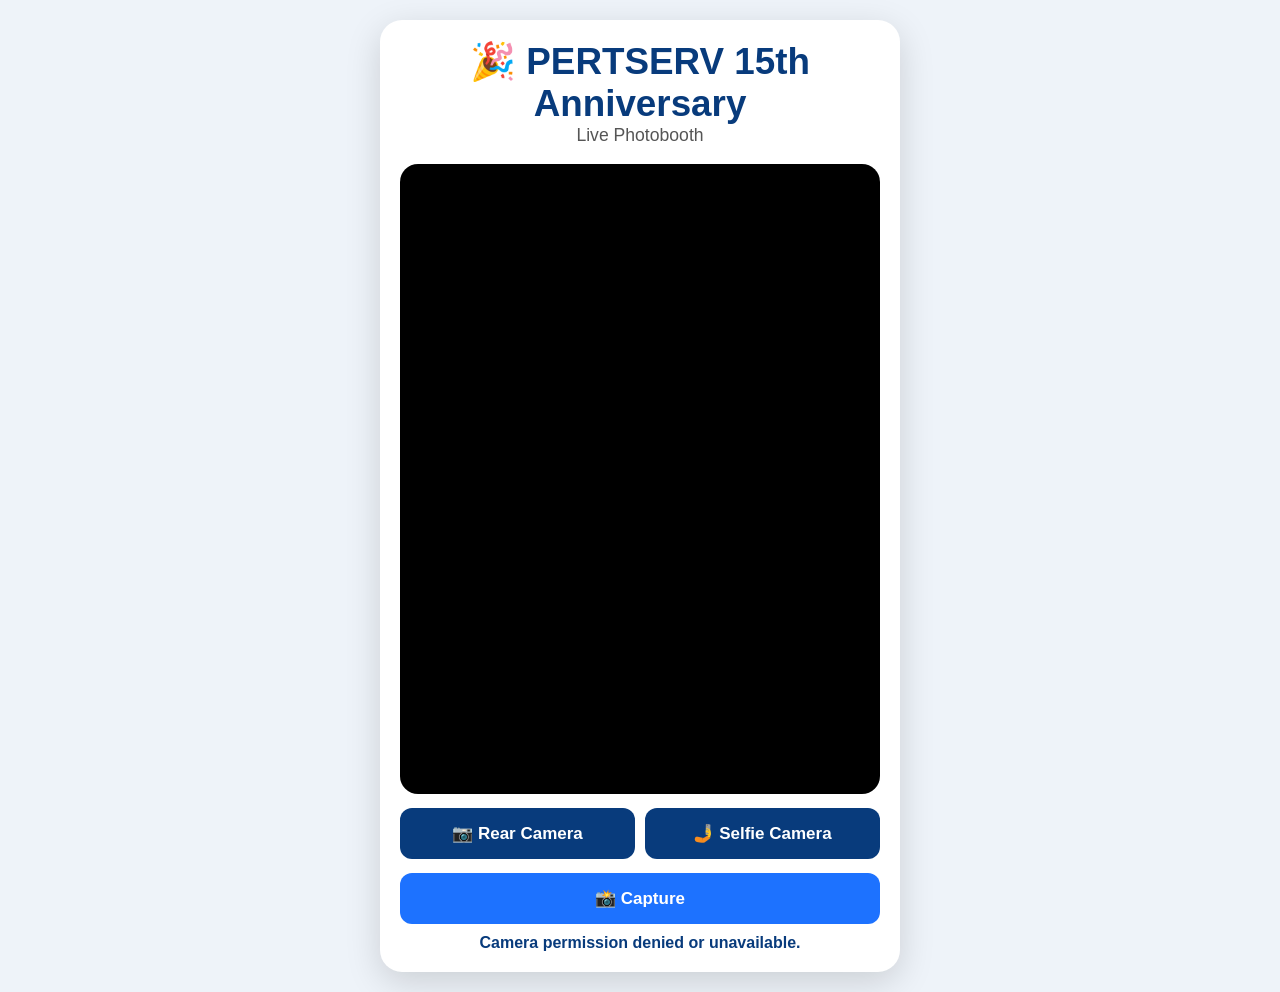
<file: index.html>
<!DOCTYPE html>
<html lang="en">
<head>

<meta charset="UTF-8">
<meta name="viewport" content="width=device-width, initial-scale=1.0">

<title>PERTSERV 15th Anniversary Live Photobooth</title>

<link rel="stylesheet" href="style.css">

</head>

<body>

<div class="container">

    <div class="header">
        <h1>🎉 PERTSERV 15th Anniversary</h1>
        <p>Live Photobooth</p>
    </div>


    
    <div class="camera-container">

     <!-- LEFT CONTROLS -->
   <!-- <div class="photo-mode">
        <button id="singleMode" class="mode-btn active">
            🖼️
        </button>
        <button id="gridMode" class="mode-btn">
            ⊞
        </button>
    </div>
        -->
    <!-- RIGHT CONTROLS -->
  <!--  <div class="orientation-mode">
        <button id="portraitBtn" class="orientation-btn active">
            📱
        </button>
        <button id="landscapeBtn" class="orientation-btn">
            🖥️
        </button>
    </div>
-->
    <video
    id="video"
    autoplay
    muted
    playsinline
    webkit-playsinline
></video>

    <canvas id="canvas" hidden></canvas>

    <img
        id="preview"
        alt="Captured Photo"
    >

</div>


    

    <div class="camera-buttons">
    <button id="rearBtn">📷 Rear Camera</button>
    <button id="frontBtn">🤳 Selfie Camera</button>
</div>

<div class="action-buttons">
    <button id="captureBtn">📸 Capture</button>
    <button id="retakeBtn">🔄 Retake</button>
    <button id="uploadBtn">☁️ Upload</button>
</div>

    <div id="status"></div>

</div>

<script src="script.js"></script>

</body>
</html>
</file>
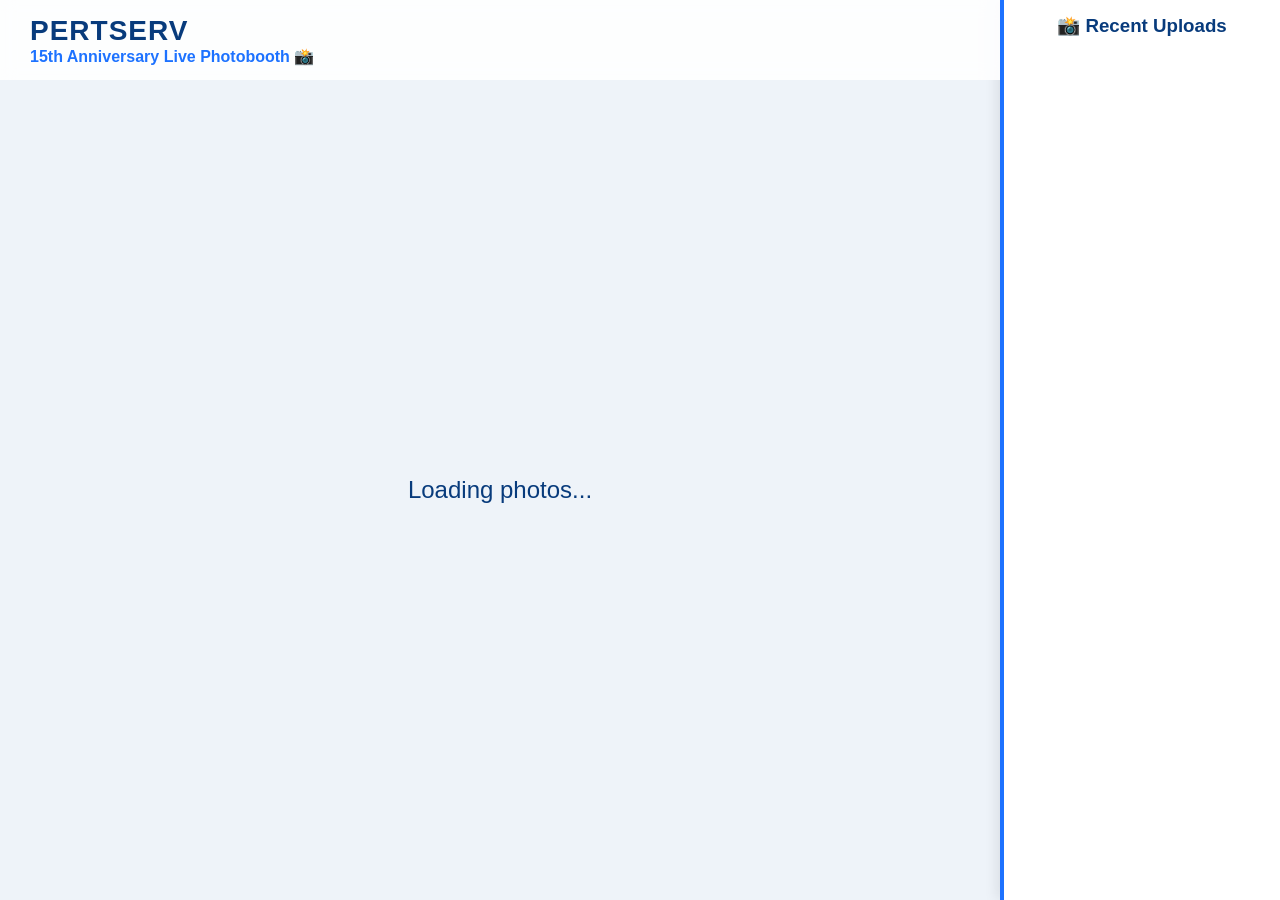
<file: gallery.html>
<!DOCTYPE html>
<html lang="en">
<head>
<meta charset="UTF-8">
<meta name="viewport" content="width=device-width, initial-scale=1.0">

<title>PERTSERV Live Gallery</title>

<style>
*{
    margin:0;
    padding:0;
    box-sizing:border-box;
}

body{
    background:#eef3f9;
    color:#083b7c;
    font-family:Arial,Helvetica,sans-serif;
    overflow:hidden;
}

/* HEADER */
.header{
    position:absolute;
    top:0;
    left:0;

    width:calc(100% - 280px);
    height:80px;

    display:flex;
    flex-direction:column;
    justify-content:center;

    padding-left:30px;

    text-align:left;

    z-index:100;

    background:rgba(255,255,255,0.85);
    backdrop-filter:blur(8px);
}

.header h1{
    font-size:28px;
    color:#083b7c;
    font-weight:800;
    letter-spacing:1px;
}

.header h2{
    font-size:16px;
    color:#1d72ff;
    font-weight:600;
}

/* LAYOUT */
#gallery{
    display:flex;
    width:100vw;
    height:100vh;
}

/* MAIN PHOTO AREA */
#slideshow{
    flex:1;
    display:flex;
    justify-content:center;
    align-items:center;
    padding-top:80px;
}

/* SIDE BAR */
#sidebar{
    width:280px;
    height:100vh;
    background:#ffffff;
    border-left:4px solid #1d72ff;
    box-shadow:-4px 0 12px rgba(0,0,0,.08);
    overflow-y:auto;
    padding:15px;
}

#sidebar h3{
    text-align:center;
    color:#083b7c;
    margin-bottom:15px;
}

/* PHOTO */
#photo{
    max-width:92%;
    max-height:88vh;
    border-radius:22px;
    box-shadow:0 10px 30px rgba(0,0,0,.20);
    display:block;
}

/* THUMBNAILS */
.thumb{
    margin-bottom:15px;
    padding:8px;
    border-radius:12px;
    border:3px solid transparent;
    cursor:pointer;
    transition:.25s;
    background:#f8f8f8;
}

.thumb img{
    width:100%;
    border-radius:10px;
    display:block;
}

.thumb.active{
    border-color:#FFD700;
    background:#eaf3ff;
}

.thumb:hover{
    transform:scale(1.02);
}

/* LOADING */
#loading{
    font-size:24px;
    color:#083b7c;
}

</style>
</head>

<body>

<div class="header">
    <h1>PERTSERV</h1>
    <h2>15th Anniversary Live Photobooth 📸</h2>
</div>

<div id="gallery">

    <div id="slideshow">
        <div id="loading">Loading photos...</div>
    </div>

    <div id="sidebar">
        <h3>📸 Recent Uploads</h3>
        <div id="thumbList"></div>
    </div>

</div>

<script>

const API = "https://photobooth-api.ipertserv.workers.dev";

let photos = [];
let index = 0;
let previousCount = 0;
let isPaused = false;
let resumeTimer = null;

/* LOAD PHOTOS */
async function loadPhotos() {

    try {
        const res = await fetch(API);
        const data = await res.json();

        if (!Array.isArray(data) || data.length === 0) return;

        // FIRST LOAD
        if (photos.length === 0) {

            photos = data;
            previousCount = data.length;

            showPhoto();
            buildSidebar();

            return;
        }

        // NEW PHOTO DETECTED
        if (data.length > previousCount) {

            photos = data;
            previousCount = data.length;

            index = 0;

            showPhoto();
            buildSidebar();

            showNewPhotoBanner();
            pauseSlideshowTemporarily();

            return;
        }

        photos = data;
        buildSidebar();

    } catch (err) {
        console.error(err);
    }
}

/* SHOW NEW PHOTO BANNER */
function showNewPhotoBanner() {

    let old = document.getElementById("newBanner");
    if (old) old.remove();

    const banner = document.createElement("div");

    banner.id = "newBanner";
    banner.innerText = "🎉 NEW PHOTO!";

    banner.style.position = "absolute";
    banner.style.top = "100px";
    banner.style.left = "50%";
    banner.style.transform = "translateX(-50%)";
    banner.style.background = "#1d72ff";
    banner.style.color = "white";
    banner.style.padding = "15px 30px";
    banner.style.borderRadius = "40px";
    banner.style.fontSize = "28px";
    banner.style.fontWeight = "bold";
    banner.style.zIndex = "999";

    document.body.appendChild(banner);

    setTimeout(() => banner.remove(), 3000);
}

/* PAUSE SLIDESHOW */
function pauseSlideshowTemporarily() {

    isPaused = true;

    clearTimeout(resumeTimer);

    resumeTimer = setTimeout(() => {
        isPaused = false;
    }, 6000);
}

/* SHOW PHOTO */
function showPhoto() {

    const slideshow = document.getElementById("slideshow");

    if (!photos.length) return;

    slideshow.innerHTML = "";

    const img = document.createElement("img");
    img.id = "photo";
    img.src = photos[index].url;

    slideshow.appendChild(img);

}

/* BUILD SIDEBAR */
function buildSidebar(){

    const list = document.getElementById("thumbList");

    list.innerHTML = "";

    photos.forEach((photo, i) => {

        const item = document.createElement("div");
        item.className = "thumb";

        if (i === index) item.classList.add("active");

        item.innerHTML = `<img src="${photo.url}">`;

        item.onclick = () => {
            index = i;
            showPhoto();
            updateActiveThumb();
        };

        list.appendChild(item);
    });

    updateActiveThumb();
}

/* UPDATE ACTIVE THUMB */
function updateActiveThumb(){

    document.querySelectorAll(".thumb").forEach((t, i) => {

        if (i === index) {
            t.classList.add("active");
            t.scrollIntoView({ behavior:"smooth", block:"center" });
        } else {
            t.classList.remove("active");
        }
    });
}

/* NEXT PHOTO */
function nextPhoto() {

    if (!photos.length || isPaused) return;

    index = (index + 1) % photos.length;

    showPhoto();
    updateActiveThumb();
}

/* INIT */
loadPhotos();

setInterval(loadPhotos, 5000);
setInterval(nextPhoto, 4000);

</script>

</body>
</html>
</file>
<file: style.css>
*{
    margin:0;
    padding:0;
    box-sizing:border-box;
    font-family:Arial,Helvetica,sans-serif;
}

body{
    background:#eef3f9;
    display:flex;
    justify-content:center;
    align-items:center;
    min-height:100vh;
    padding:20px;
}

.container{
    width:100%;
    max-width:520px;
    background:#fff;
    border-radius:22px;
    padding:20px;
    box-shadow:0 10px 35px rgba(0,0,0,.15);
}

.header{
    text-align:center;
    margin-bottom:18px;
}

.header h1{
    color:#083b7c;
    font-size:2.3rem;
}

.header p{
    color:#555;
    font-size:1.1rem;
}

/* CAMERA */
/*.camera-container{
    position:relative;
    width:100%;
    aspect-ratio:3/4;
    background:#000;
    border-radius:18px;
    overflow:hidden;
}
*/

.camera-container {
    position: relative;
    width: 100%;
    height: 70vh;
    background: #000;
    border-radius: 18px;
    overflow: hidden;
}


/* ===========================
   CAMERA OVERLAY CONTROLS
===========================*/

.photo-mode{
    position:absolute;
    top:18px;
    left:18px;

    display:flex;
    flex-direction:column;
    gap:10px;

    z-index:20;
}

.orientation-mode{
    position:absolute;
    top:18px;
    right:18px;

    display:flex;
    gap:8px;

    z-index:20;
}

.mode-btn,
.orientation-btn{

    width:52px;
    height:52px;

    border:none;
    border-radius:16px;

    background:rgba(255,255,255,.18);

    backdrop-filter:blur(12px);

    color:white;

    font-size:22px;

    cursor:pointer;

    transition:.25s;
}

.mode-btn:hover,
.orientation-btn:hover{

    background:rgba(255,255,255,.30);

}

.mode-btn.active,
.orientation-btn.active{

    background:#1d72ff;

}

/* VIDEO (NO MIRROR HERE) */
video{
    width:100%;
    height:100%;
    object-fit:cover;
    display:block;

    -webkit-transform: translateZ(0);
    transform: translateZ(0);
    backface-visibility: hidden;
    -webkit-backface-visibility: hidden;
}

/* PREVIEW */
#preview{
    width:100%;
    height:100%;
    object-fit:cover;
    display:none;
}

/* BUTTONS */
.camera-buttons,
.action-buttons{
    display:flex;
    gap:10px;
    margin-top:14px;
}

button{
    flex:1;
    border:none;
    border-radius:12px;
    padding:15px;
    font-size:17px;
    font-weight:bold;
    cursor:pointer;
    transition:.2s;
}

button:active{
    transform:scale(.97);
}

#rearBtn,
#frontBtn{
    background:#083b7c;
    color:white;
}

#captureBtn{
    background:#1d72ff;
    color:white;
}

#retakeBtn{
    background:#ffb300;
    display:none;
}

#uploadBtn{
    background:#2cab45;
    color:white;
    display:none;
}

#status{
    text-align:center;
    margin-top:10px;
    font-weight:bold;
    color:#083b7c;
}
</file>
